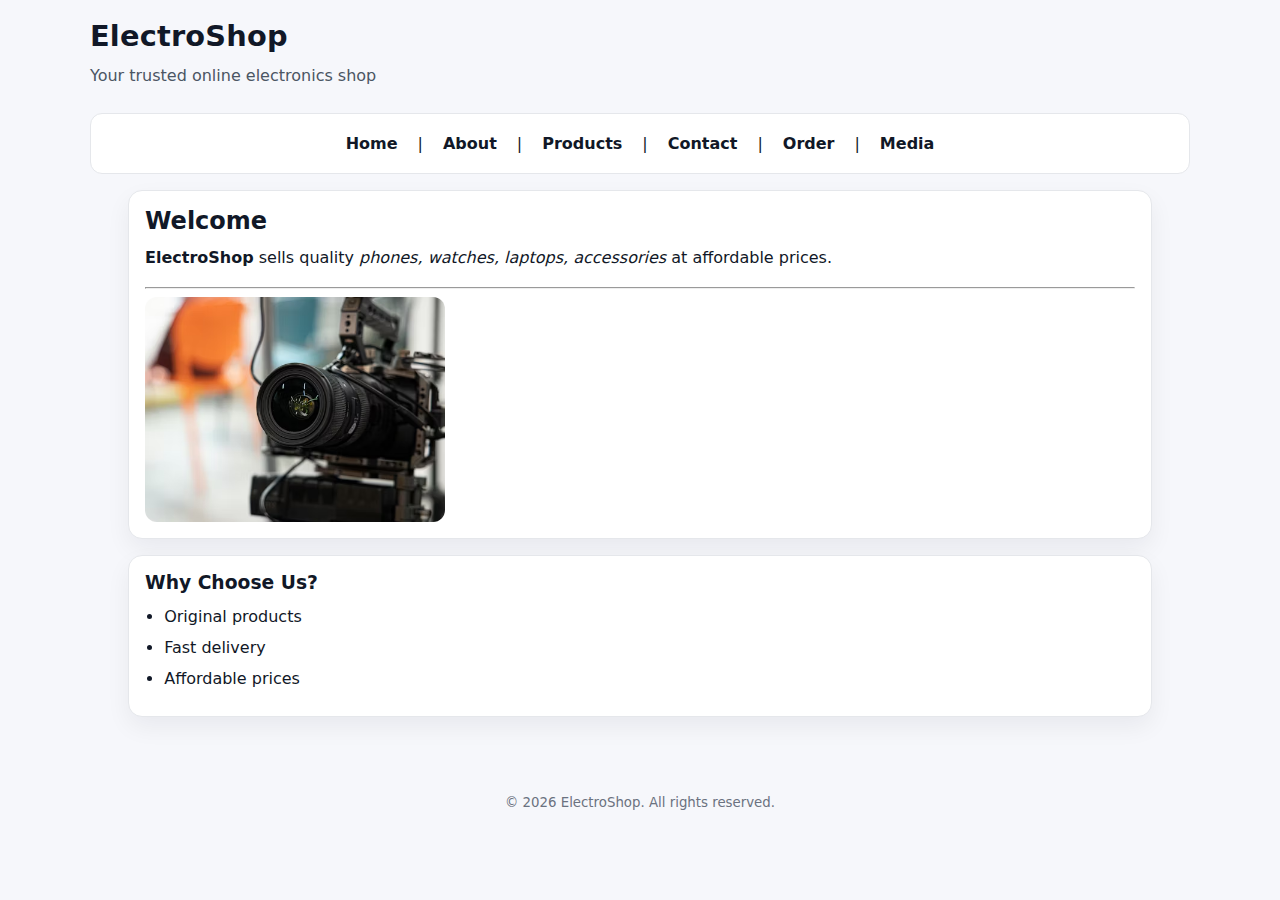
<file: index.html>
<!DOCTYPE html>
<html lang="en">

<head>
    <meta charset="UTF-8">
    <meta name="description" content="ElectroShop - Online Electronics Store">
    <meta name="author" content="electroshop">
    <title>ElectroShop | Home</title>
    <link rel="stylesheet" href="styles.css">
</head>

<body>
    <header>
        <h1>ElectroShop</h1>
        <p>Your trusted online electronics shop</p>
    </header>

    <nav>
        <a href="index.html">Home</a> |
        <a href="about.html">About</a> |
        <a href="services.html">Products</a> |
        <a href="contact.html">Contact</a> |
        <a href="form.html">Order</a> |
        <a href="media.html">Media</a>
    </nav>

    <main>
        <section>
            <h2>Welcome</h2>
            <p>
                <strong>ElectroShop</strong> sells quality <em> phones, watches, laptops, accessories</em> at affordable prices.
            </p>
            <hr>
            <img src="images/imgvcx.avif" alt="Smartphone image" width="300">
        </section>

        <section>
            <h3>Why Choose Us?</h3>
            <ul>
                <li>Original products</li>
                <li>Fast delivery</li>
                <li>Affordable prices</li>
            </ul>
        </section>
    </main>

    <footer>
        <small>&copy; 2026 ElectroShop. All rights reserved.</small>
    </footer>
</body>

</html>
</file>
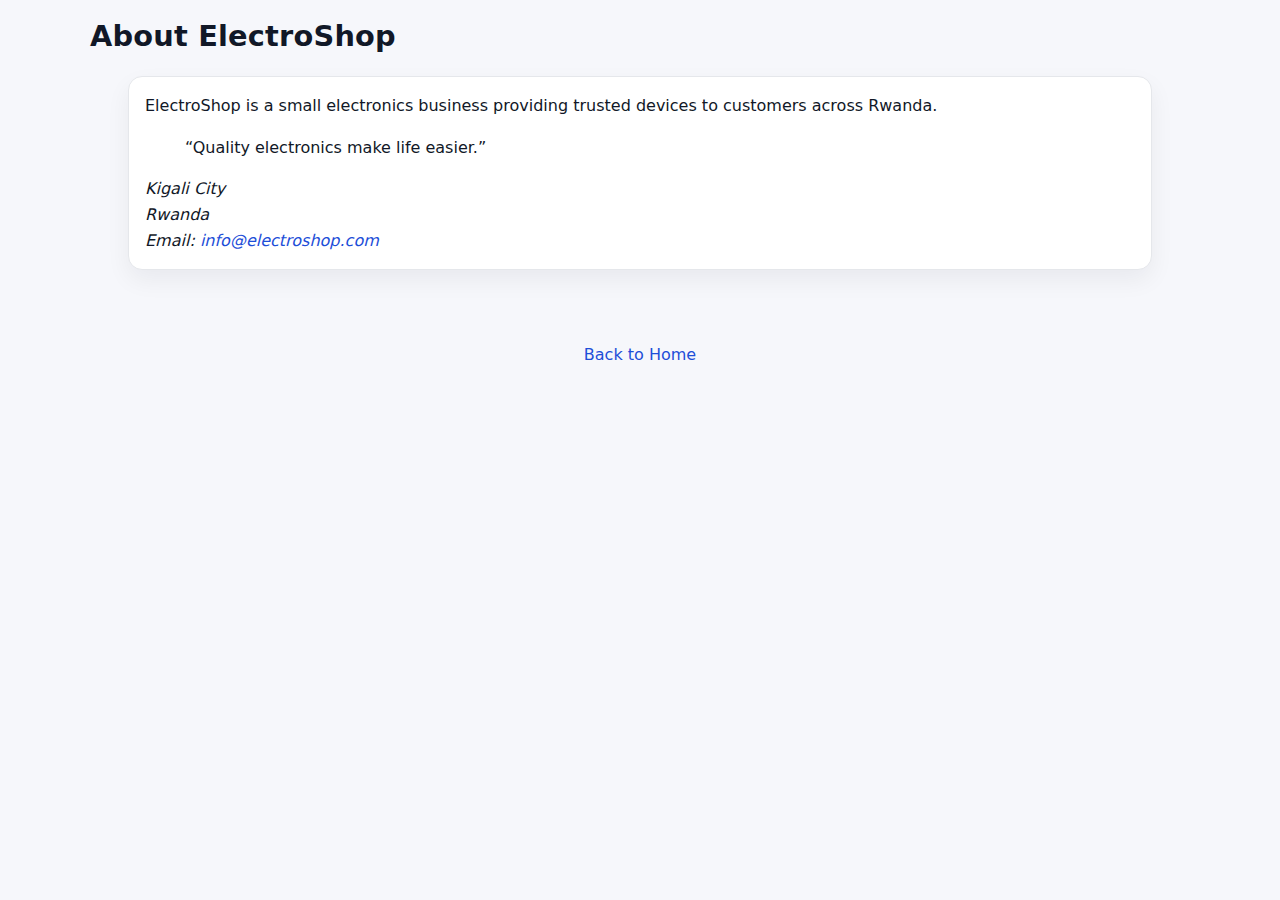
<file: about.html>
<!DOCTYPE html>
<html lang="en">
<head>
  <meta charset="UTF-8">
  <title>About | ElectroShop</title>
  <link rel="stylesheet" href="styles.css">

</head>

<body>
  <header>
    <h1>About ElectroShop</h1>
  </header>

  <main>
    <article>
      <p>
        ElectroShop is a small electronics business providing trusted devices
        to customers across Rwanda.
      </p>

      <blockquote>
        <q>Quality electronics make life easier.</q>
      </blockquote>

      <address>
        Kigali City<br>
        Rwanda<br>
        Email: <a href="mailto:info@electroshop.com">info@electroshop.com</a>
      </address>
    </article>
  </main>

  <footer>
    <a href="index.html">Back to Home</a>
  </footer>
</body>
</html>
</file>
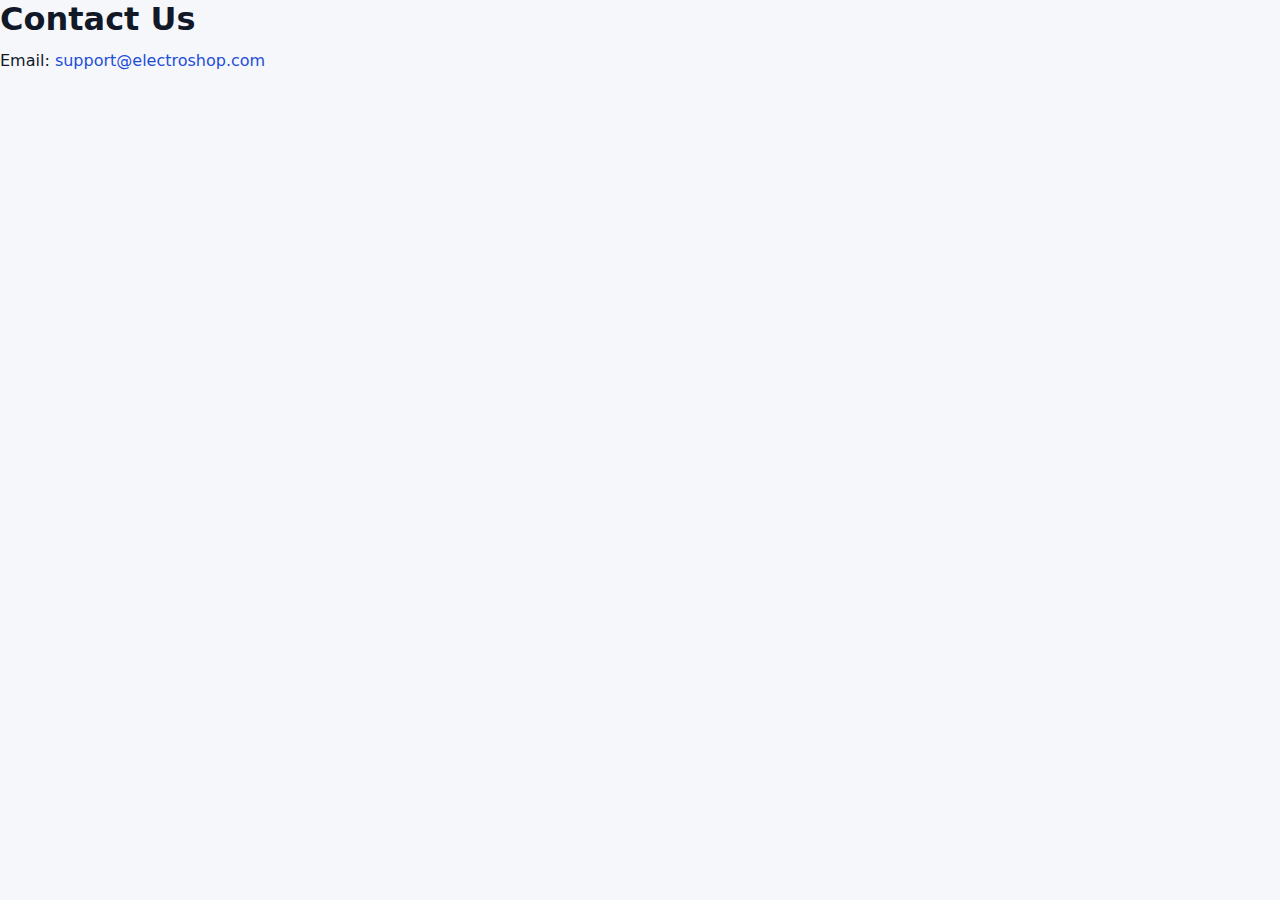
<file: contact.html>
<!DOCTYPE html>
<html lang="en">
<head>
  <meta charset="UTF-8">
  <title>Contact | ElectroShop</title>
  <link rel="stylesheet" href="styles.css">

</head>

<body>
  <h1>Contact Us</h1>

  <p>Email:
    <a href="mailto:support@electroshop.com">support@electroshop.com</a>
  </p>

  <iframe
    src="https://www.google.com/maps"
    width="300"
    height="200">
  </iframe>
</body>
</html>
</file>
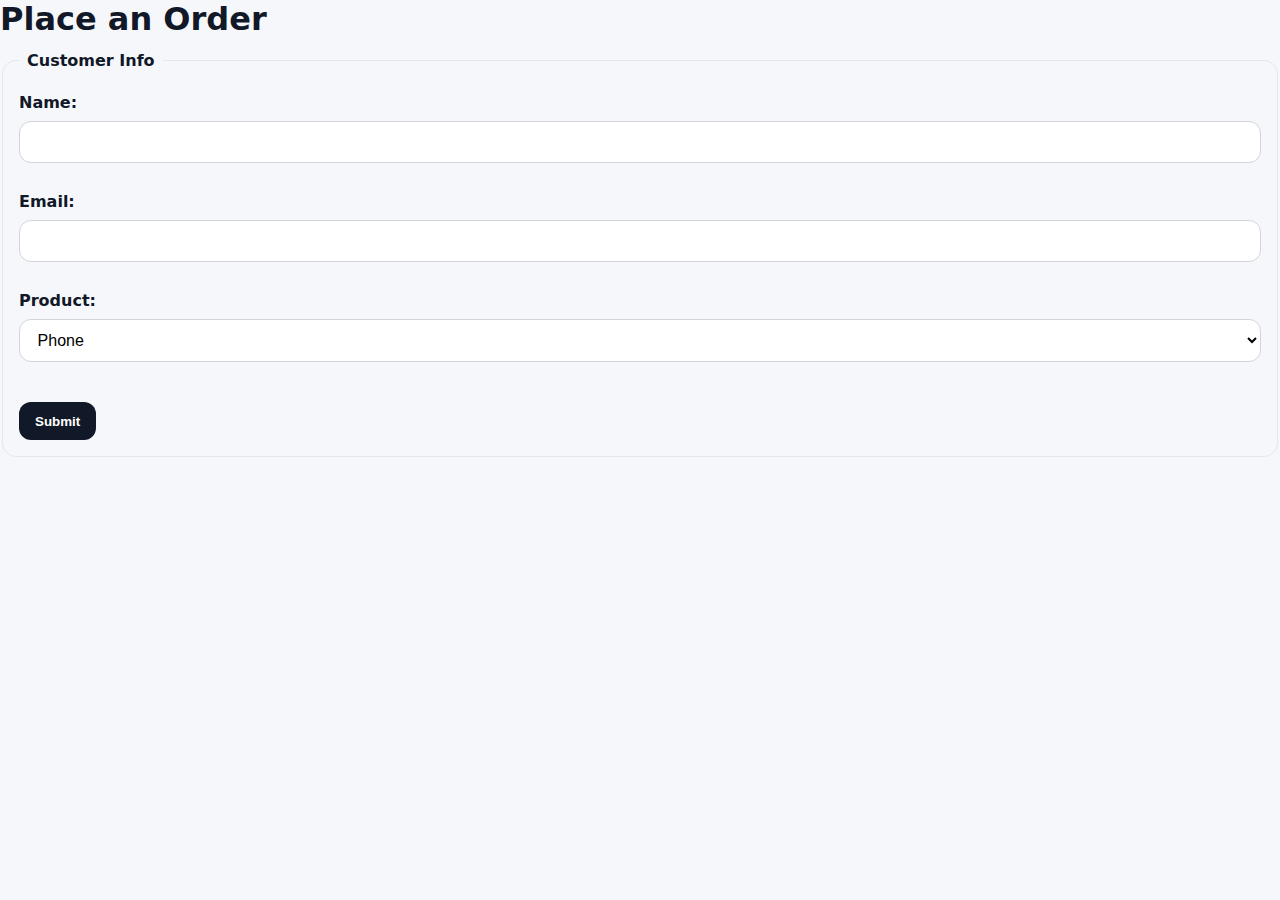
<file: form.html>
<!DOCTYPE html>
<html lang="en">
<head>
  <meta charset="UTF-8">
  <title>Order | ElectroShop</title>
  <link rel="stylesheet" href="styles.css">
</head>

<body>
  <h1>Place an Order</h1>

  <form>
    <fieldset>
      <legend>Customer Info</legend>

      <label>Name:</label><br>
      <input type="text"><br><br>

      <label>Email:</label><br>
      <input type="email"><br><br>

      <label>Product:</label><br>
      <select>
        <option>Phone</option>
        <option>Laptop</option>
      </select><br><br>

      <button type="submit">Submit</button>
    </fieldset>
  </form>
</body>
</html>
</file>
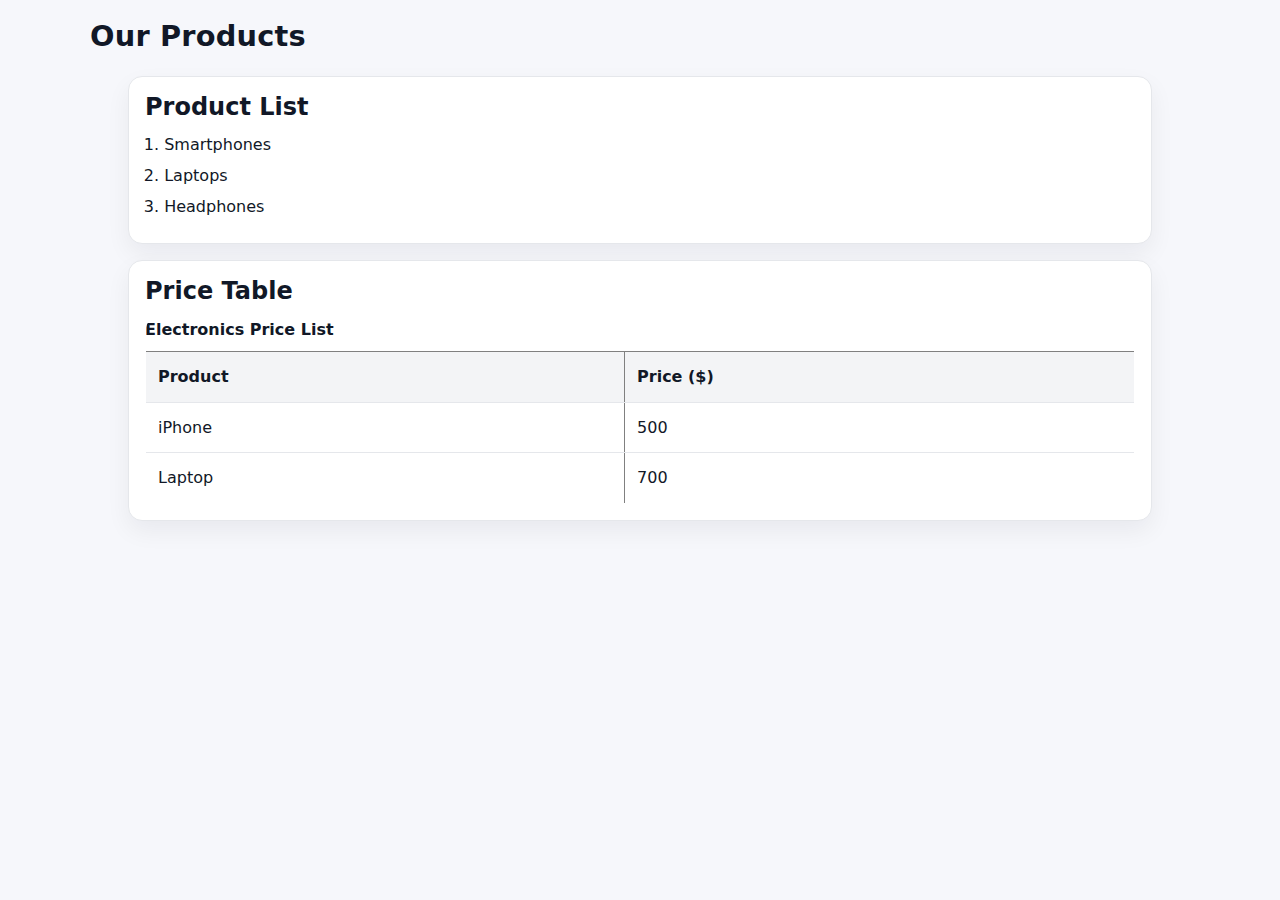
<file: services.html>
<!DOCTYPE html>
<html lang="en">
<head>
  <meta charset="UTF-8">
  <title>Products | ElectroShop</title>
  <link rel="stylesheet" href="styles.css">

</head>

<body>
  <header>
    <h1>Our Products</h1>
  </header>

  <main>
    <section>
      <h2>Product List</h2>
      <ol>
        <li>Smartphones</li>
        <li>Laptops</li>
        <li>Headphones</li>
      </ol>
    </section>

    <section>
      <h2>Price Table</h2>
      <table border="1">
        <caption>Electronics Price List</caption>
        <thead>
          <tr>
            <th>Product</th>
            <th>Price ($)</th>
          </tr>
        </thead>
        <tbody>
          <tr>
            <td>iPhone</td>
            <td>500</td>
          </tr>
          <tr>
            <td>Laptop</td>
            <td>700</td>
          </tr>
        </tbody>
      </table>
    </section>
  </main>
</body>
</html>
</file>
<file: styles.css>
/* =========================
   ElectroShop - style.css
   Pure CSS (no frameworks)
   ========================= */

/* 1) Basic reset + consistent sizing */
*,
*::before,
*::after {
  box-sizing: border-box;
}

html {
  scroll-behavior: smooth;
}

body {
  margin: 0;
  font-family: system-ui, -apple-system, "Segoe UI", Roboto, Arial, sans-serif;
  line-height: 1.6;
  background: #f6f7fb;
  color: #111827;
}

/* 2) Typography */
h1, h2, h3 {
  line-height: 1.2;
  margin: 0 0 0.6rem;
}

p {
  margin: 0 0 1rem;
}

small {
  color: #6b7280;
}

a {
  color: #1d4ed8;
  text-decoration: none;
}

a:hover {
  text-decoration: underline;
}

a:focus-visible,
button:focus-visible,
input:focus-visible,
select:focus-visible,
textarea:focus-visible {
  outline: 3px solid rgba(29, 78, 216, 0.35);
  outline-offset: 3px;
}

/* 3) Layout containers */
header,
nav,
main,
footer {
  width: min(1100px, 92%);
  margin: 0 auto;
}

header {
  padding: 1.2rem 0 0.8rem;
}

header h1 {
  font-size: 1.8rem;
  letter-spacing: 0.2px;
}

header p {
  color: #4b5563;
  margin: 0.25rem 0 0;
}

/* 4) Navigation */
nav {
  margin: 0.7rem auto 1rem;
  padding: 0.6rem;
  background: #ffffff;
  border: 1px solid #e5e7eb;
  border-radius: 12px;

  display: flex;
  flex-wrap: wrap;
  gap: 0.5rem;
  align-items: center;
  justify-content: center;
}

nav a {
  padding: 0.45rem 0.75rem;
  border-radius: 10px;
  font-weight: 600;
  color: #111827;
}

nav a:hover {
  background: #eef2ff;
  text-decoration: none;
}

nav a[aria-current="page"] {
  background: #1d4ed8;
  color: #ffffff;
}

/* 5) Main content sections (card look) */
main {
  padding: 0 0 2rem;
  width: 80%;
}

section,
article {
  background: #ffffff;
  border: 1px solid #e5e7eb;
  border-radius: 14px;
  padding: 1rem;
  margin: 0 0 1rem;
  box-shadow: 0 10px 25px rgba(17, 24, 39, 0.06);
}

/* 6) Images & media */
img,
video {
  max-width: 100%;
  height: auto;
  border-radius: 12px;
  display: block;
}

figure {
  margin: 0;
}

figcaption {
  margin-top: 0.5rem;
  color: #4b5563;
  font-size: 0.95rem;
}

audio {
  width: 100%;
  margin-top: 0.8rem;
}

iframe {
  width: 100%;
  max-width: 100%;
  border: 0;
  border-radius: 12px;
  min-height: 240px;
}

/* 7) Lists */
ul, ol {
  padding-left: 1.2rem;
  margin: 0.5rem 0 0.5rem;
}

li {
  margin: 0.35rem 0;
}

/* 8) Tables */
table {
  width: 100%;
  border-collapse: collapse;
  margin-top: 0.7rem;
  overflow: hidden;
  border-radius: 12px;
}

caption {
  text-align: left;
  font-weight: 700;
  margin-bottom: 0.5rem;
}

th,
td {
  padding: 0.75rem;
  border-bottom: 1px solid #e5e7eb;
  text-align: left;
}

thead th {
  background: #f3f4f6;
  font-weight: 800;
}

tbody tr:hover {
  background: #f9fafb;
}

/* 9) Forms */
form {
  margin-top: 0.5rem;
}

fieldset {
  border: 1px solid #e5e7eb;
  border-radius: 14px;
  padding: 1rem;
}

legend {
  font-weight: 800;
  padding: 0 0.5rem;
}

label {
  font-weight: 700;
}

input,
select,
textarea {
  width: 100%;
  padding: 0.7rem 0.85rem;
  margin-top: 0.35rem;
  border: 1px solid #d1d5db;
  border-radius: 12px;
  background: #ffffff;
  font-size: 1rem;
}

input:hover,
select:hover,
textarea:hover {
  border-color: #9ca3af;
}

button {
  margin-top: 0.9rem;
  padding: 0.7rem 1rem;
  border: 0;
  border-radius: 12px;
  background: #111827;
  color: #ffffff;
  font-weight: 800;
  cursor: pointer;
}

button:hover {
  background: #0b1220;
}

/* 10) Footer */
footer {
  padding: 1.5rem 0 2.5rem;
  text-align: center;
}

/* 11) Responsive */
@media (max-width: 600px) {
  header h1 {
    font-size: 1.5rem;
  }

  nav {
    justify-content: flex-start;
  }

  nav a {
    flex: 1 1 auto;
    text-align: center;
  }

  section,
  article {
    padding: 0.9rem;
  }
}
</file>
